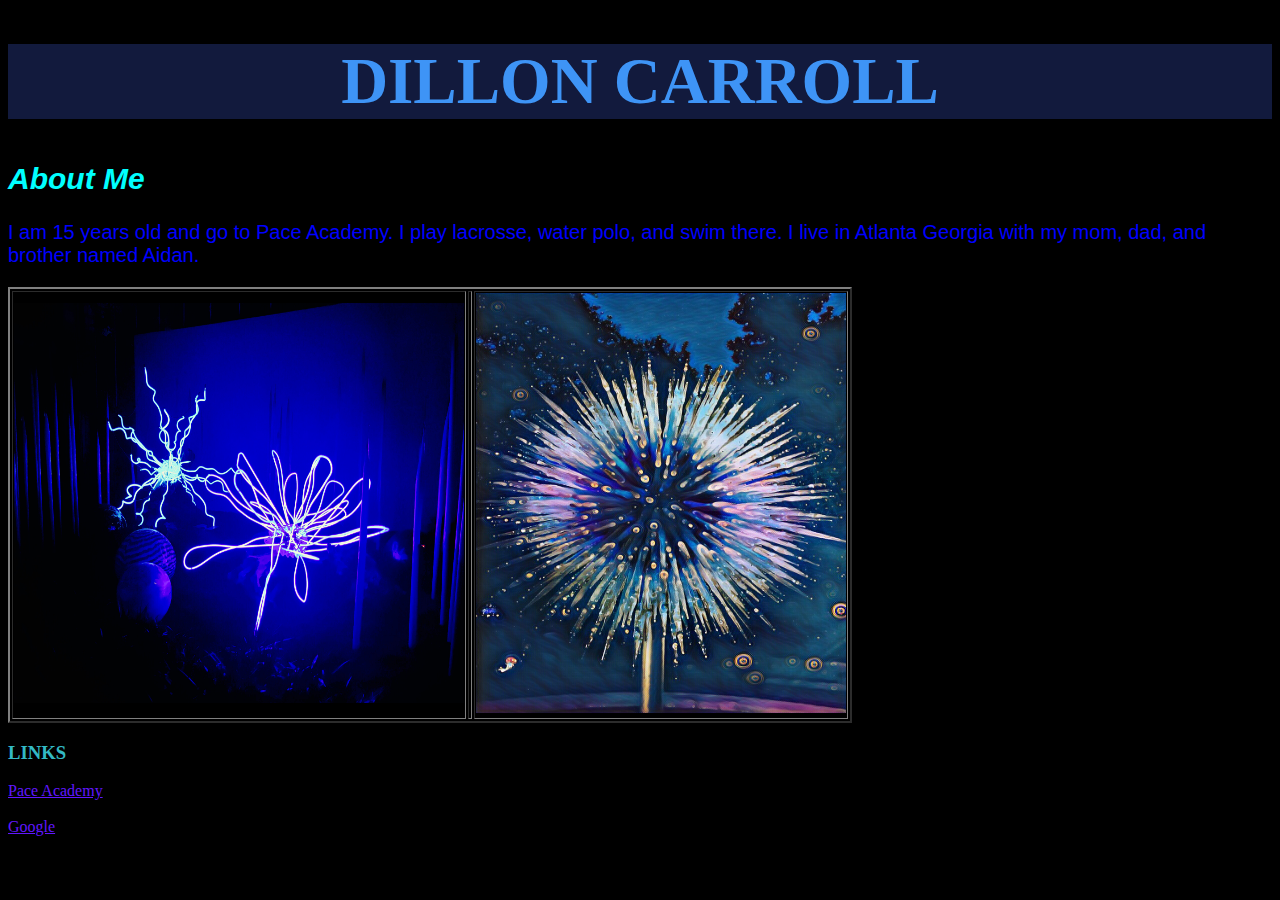
<file: index.html>
<!DOCTYPE html>
<!DOCTYPE html>
<html>
<head>
	<title>Dillon Carroll</title>
    <link type = "text/css" rel = "stylesheet" href = "dillonsRules.css" />
</head>
<body><h1 style="font-size: 65px; color:#3E94F6; font-family: Impact; text-align:center; background-color: #121A3D">DILLON CARROLL</h1>
<h2 style="font-size: 30px; font-family: Arial; color:cyan"><em>About Me</em></h2>
	<p style="font-family: Arial; color:blue; font-size: 20px;">
    I am 15 years old and go to Pace Academy. I play lacrosse, water polo, and swim there.  I live in Atlanta Georgia with my mom, dad, and brother named Aidan.
	</p>
	<table border="2px">
            <tr>
                <td> <img class = "glass" src = "https://Dillon-Carroll.github.io/Glass.JPG" /></td>
                <td></td>
                <td> <img class = "glass2" src="https://Dillon-Carroll.github.io/glass2.jpeg"></td>
            </tr>
        </table>

<h3 style="color:#33B9C5">LINKS</h3>
    <p><a style="color: #6017FF" href="https://www.paceacademy.org/page">Pace Academy</a>
    <br></br>
       <a style="color: #6017FF" href="https://www.google.com">Google</a>
    </p>
</body>
</html>
</file>
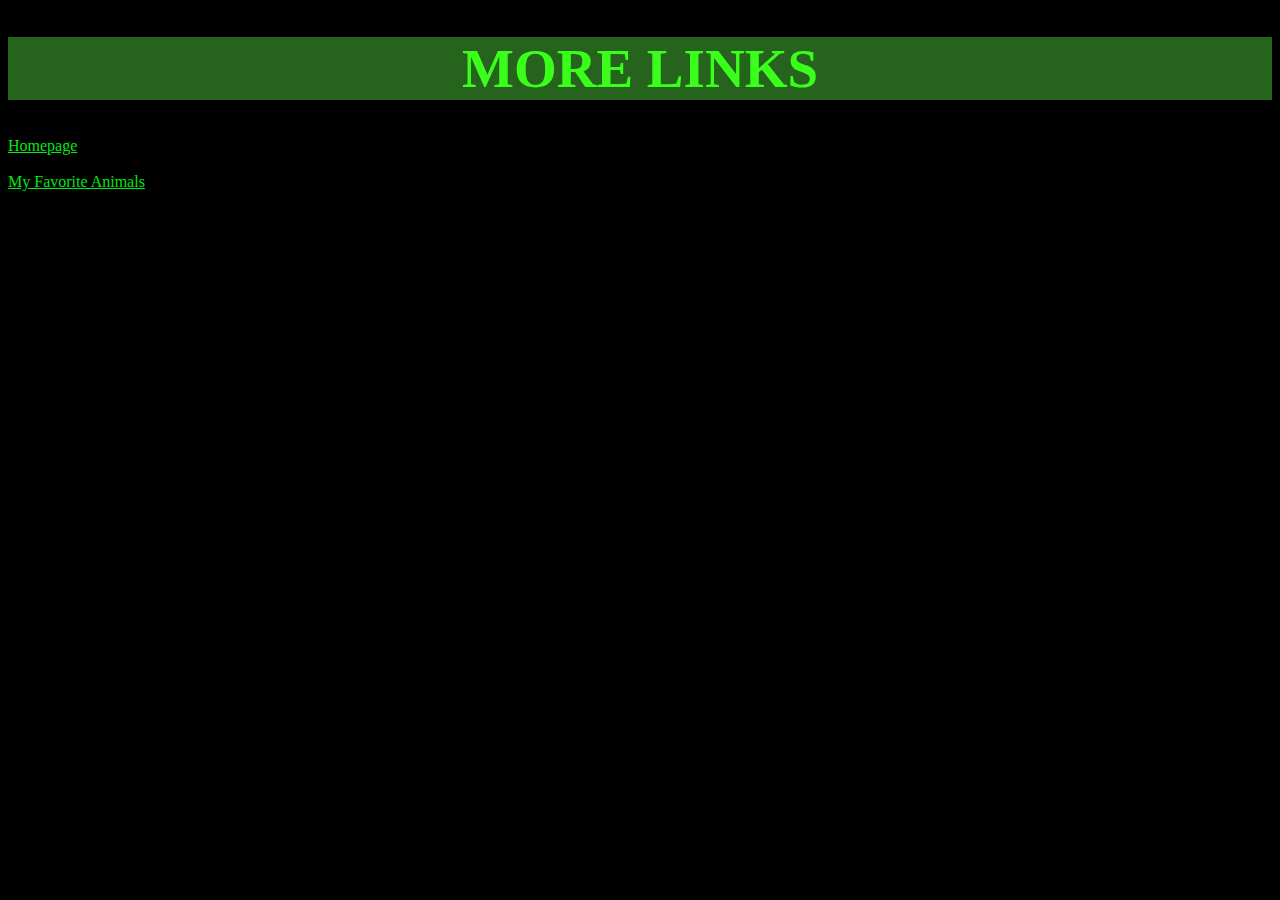
<file: Links.html>
<!DOCTYPE html>
<html>
<head>
	<title>My pictures</title>
</head>
<body style="background-color: black">
<h1 style="color:#39FF1B; background-color:#26631D; font-family: Impact; text-align: center; font-size: 55px">MORE LINKS</h1>

<p>
	<a style="color: #00E816" href="file:///Users/Guest/Desktop/index.html">Homepage</a>
	<br></br>
	<a style="color: #00E816" href="file:///Users/Guest/Desktop/Favorite%20Animals.html">My Favorite Animals</a>
</p>
</body>
</html>
</file>
<file: dillonsRules.css>
body {
	background-color:black; 
}
.glass {
	width:450px;
	height:400px;
}
.glass2 {
	width:370px;
	height:420px;
}
</file>
